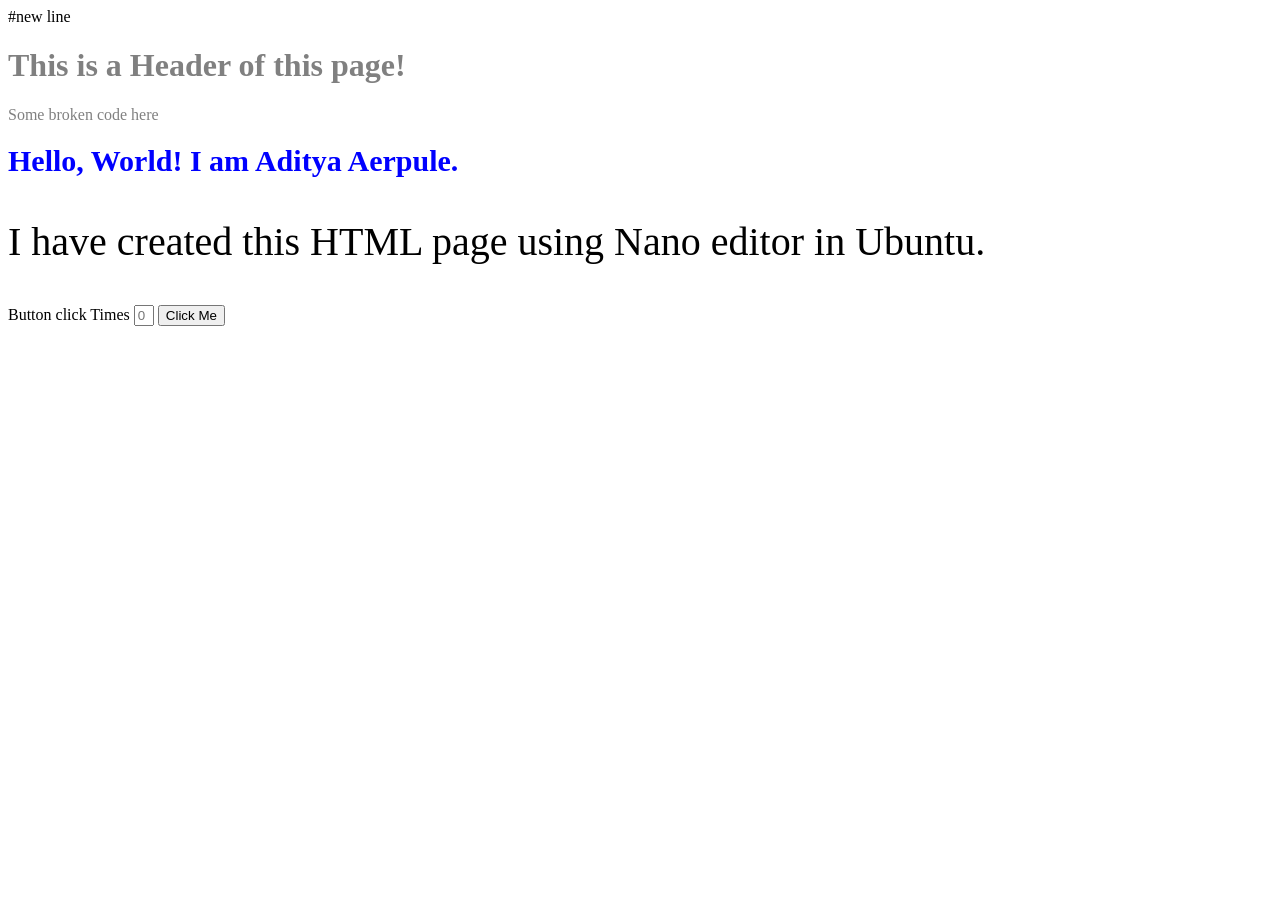
<file: index.html>
#new line
<!DOCTYPE html>
<html lang="en">
<head>
  <meta charset="UTF-8">
  <meta name="viewport" content="width=device-width, initial-scale=1.0">
  <meta http-equiv="X-UA-Compatible" content="IE=edge">
  <title>Git Practice Project</title>

  <style>
    #header{
	color:GREY;
	
    }
    #heading {
      color: blue;
      font-size: 30px;
    }

    #paragraph {
      color: black;
      font-size: 40px;
    }
  </style>
</head>

<body>

  <header id= "header">
	<h1> This is a Header of this page! </h1>
	<p> Some broken code here </p> 
 </Header>


  <h1 id="heading">Hello, World! I am Aditya Aerpule.</h1>
  <p id="paragraph">I have created this HTML page using Nano editor in Ubuntu.</p>

  <label for="textbox">Button click Times</label>
  <input type="text" id="textbox" placeholder="0" style="width:20px">
  <button onclick="updateMessage()" id="button">Click Me</button>

<script>
	let count = 0;
	function updateMessage(){
	count++;
	document.getElementById("textbox").value=count;
	}
</script>

</body>
</html>
</file>
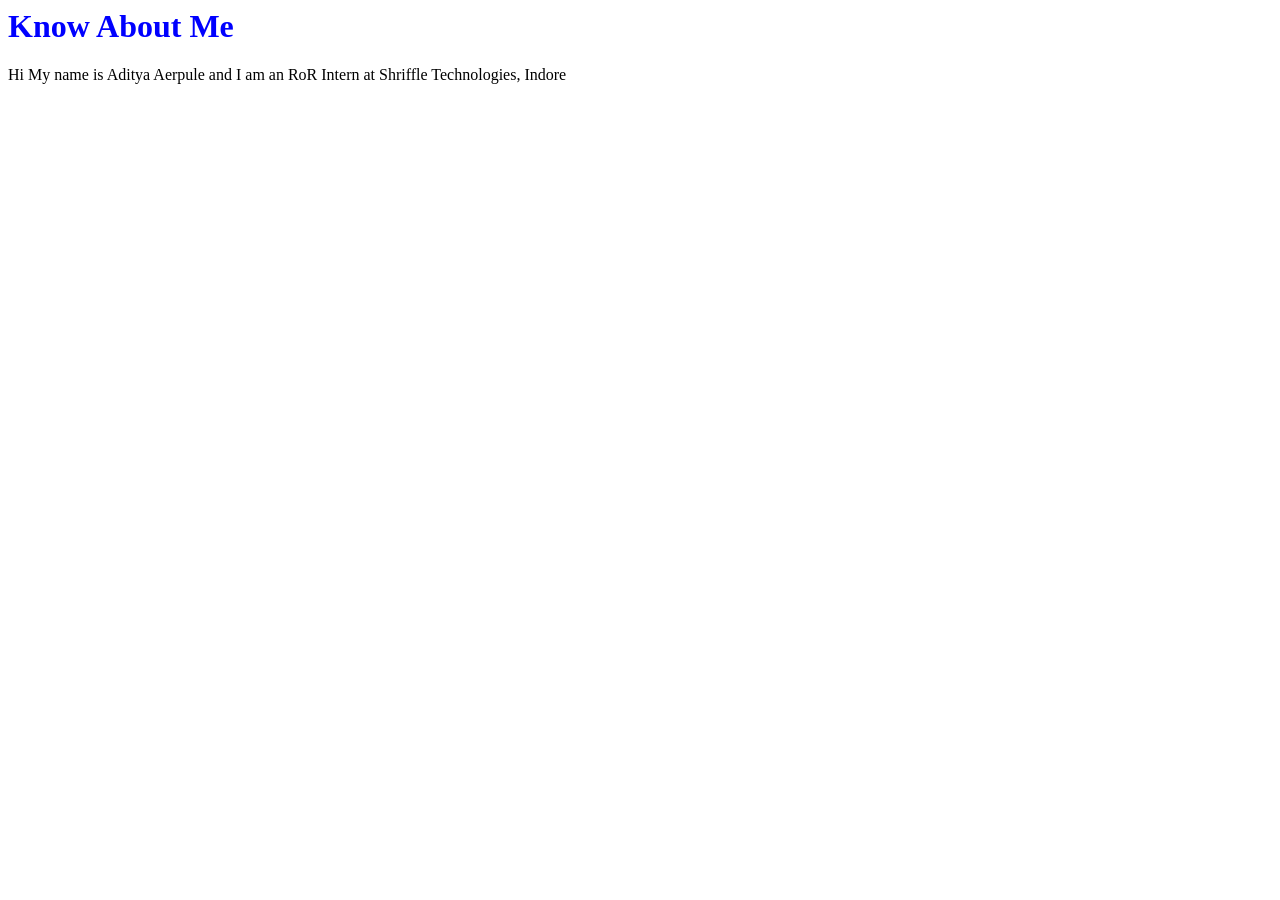
<file: about.html>
<html>
<head>
<title> About Me</title>
</head>
<body>

<div id="about"> 
	<h1 style="color:BLUE"> Know About Me </h1>
	<p> Hi My name is Aditya Aerpule and I am an RoR Intern at Shriffle Technologies, Indore</p>
</div>
</body>
</html>
</file>
